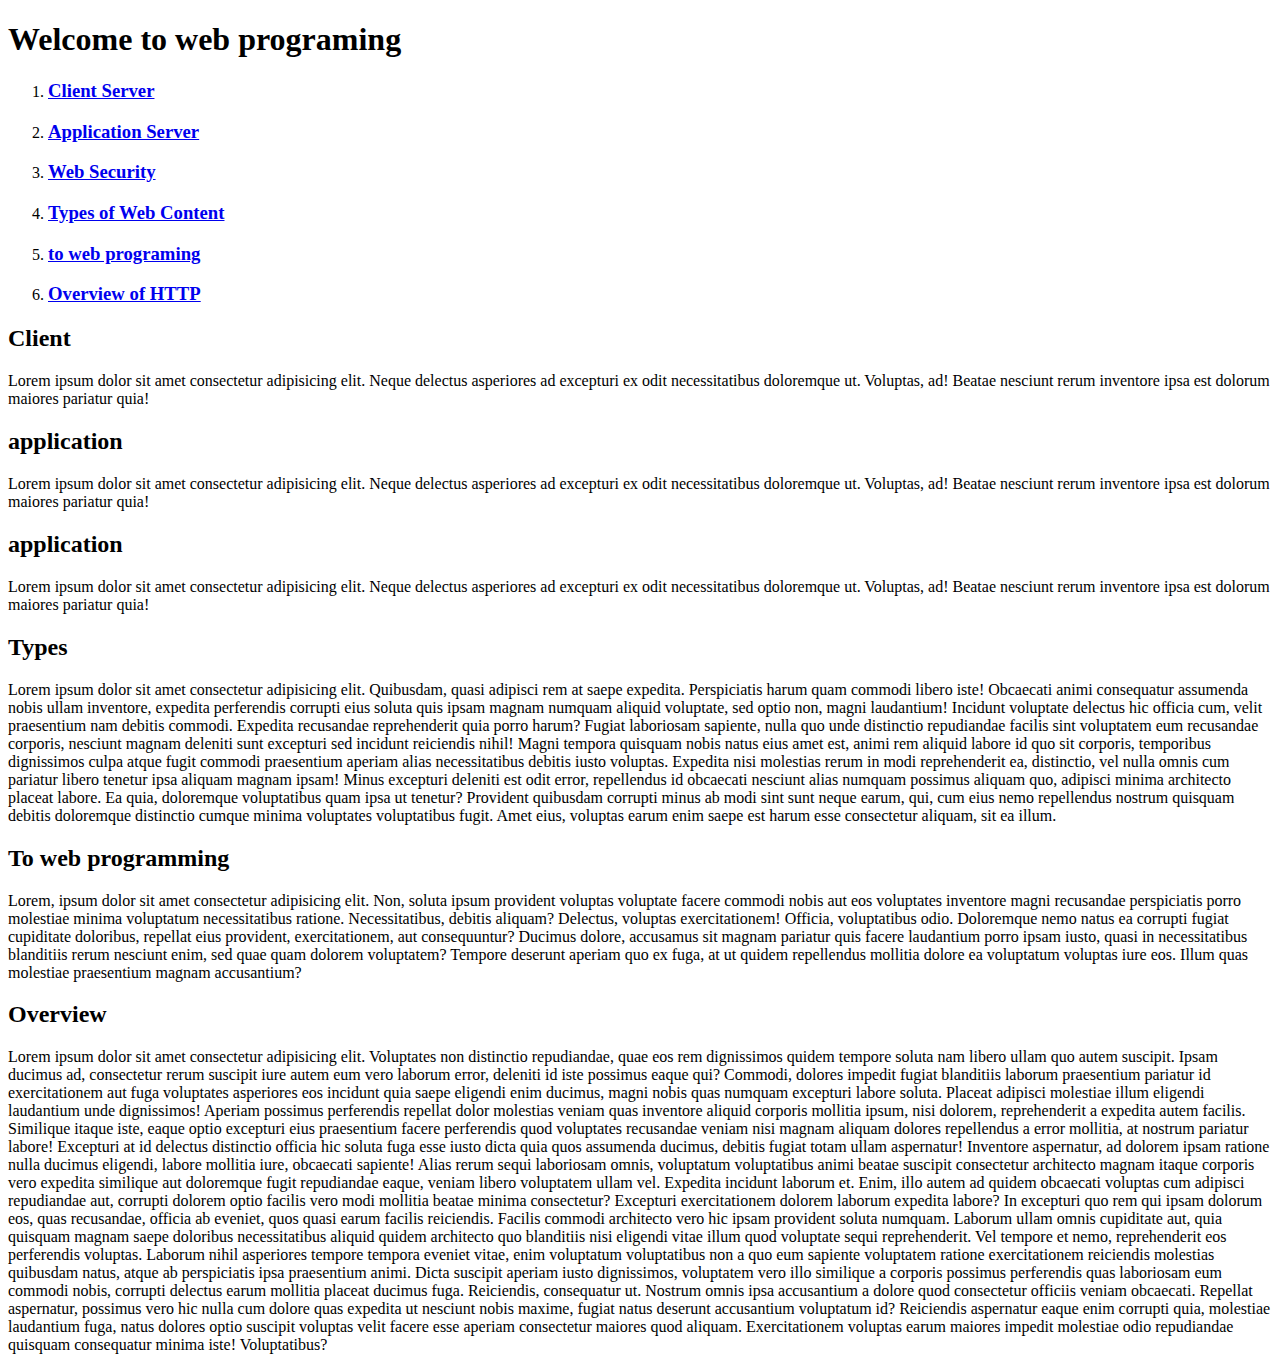
<file: index.html>
<!DOCTYPE html>
<html lang="en">
<head>
    <meta charset="UTF-8">
    <meta name="viewport" content="width=device-width, initial-scale=1.0">
    <title>Document</title>
    <style>
        html {
            scroll-behavior: smooth; /* Enables smooth scrolling */
        }
    </style>
</head>
<body>
    <h1>Welcome to web programing  </h1>
    <ol>
        <li><h3><a href="#client">Client  Server</a></h3></li>
        <li><h3><a href="#application">Application Server</a></h3></li>
        <li><h3><a href="#web">Web Security</a></h3></li>
        <li><h3><a href="#type">Types of Web Content</a></h3></li>
        <li><h3><a href="#webp"> to web programing</a></h3></li>
        <li><h3><a href="#http">Overview of HTTP</a></h3></li>
    </ol>
    <section id="client">
        <h2>Client</h2>
        <p>Lorem ipsum dolor sit amet consectetur adipisicing elit. Neque delectus asperiores ad excepturi ex odit necessitatibus doloremque ut. Voluptas, ad! Beatae nesciunt rerum inventore ipsa est dolorum maiores pariatur quia!</p>
    </section>
    <section id="application">
        <h2>application</h2>
        <p>Lorem ipsum dolor sit amet consectetur adipisicing elit. Neque delectus asperiores ad excepturi ex odit necessitatibus doloremque ut. Voluptas, ad! Beatae nesciunt rerum inventore ipsa est dolorum maiores pariatur quia!</p>
    </section>
    <section id="web">
        <h2>application</h2>
        <p>Lorem ipsum dolor sit amet consectetur adipisicing elit. Neque delectus asperiores ad excepturi ex odit necessitatibus doloremque ut. Voluptas, ad! Beatae nesciunt rerum inventore ipsa est dolorum maiores pariatur quia!</p>
    </section>
    <section id="type">
        <h2>Types</h2>
        <p>Lorem ipsum dolor sit amet consectetur adipisicing elit. Quibusdam, quasi adipisci rem at saepe expedita. Perspiciatis harum quam commodi libero iste! Obcaecati animi consequatur assumenda nobis ullam inventore, expedita perferendis corrupti eius soluta quis ipsam magnam numquam aliquid voluptate, sed optio non, magni laudantium! Incidunt voluptate delectus hic officia cum, velit praesentium nam debitis commodi. Expedita recusandae reprehenderit quia porro harum? Fugiat laboriosam sapiente, nulla quo unde distinctio repudiandae facilis sint voluptatem eum recusandae corporis, nesciunt magnam deleniti sunt excepturi sed incidunt reiciendis nihil! Magni tempora quisquam nobis natus eius amet est, animi rem aliquid labore id quo sit corporis, temporibus dignissimos culpa atque fugit commodi praesentium aperiam alias necessitatibus debitis iusto voluptas. Expedita nisi molestias rerum in modi reprehenderit ea, distinctio, vel nulla omnis cum pariatur libero tenetur ipsa aliquam magnam ipsam! Minus excepturi deleniti est odit error, repellendus id obcaecati nesciunt alias numquam possimus aliquam quo, adipisci minima architecto placeat labore. Ea quia, doloremque voluptatibus quam ipsa ut tenetur? Provident quibusdam corrupti minus ab modi sint sunt neque earum, qui, cum eius nemo repellendus nostrum quisquam debitis doloremque distinctio cumque minima voluptates voluptatibus fugit. Amet eius, voluptas earum enim saepe est harum esse consectetur aliquam, sit ea illum.</p>
    </section>
    <section id="webp">
        <h2>To web programming</h2>
        <p>Lorem, ipsum dolor sit amet consectetur adipisicing elit. Non, soluta ipsum provident voluptas voluptate facere commodi nobis aut eos voluptates inventore magni recusandae perspiciatis porro molestiae minima voluptatum necessitatibus ratione. Necessitatibus, debitis aliquam? Delectus, voluptas exercitationem! Officia, voluptatibus odio. Doloremque nemo natus ea corrupti fugiat cupiditate doloribus, repellat eius provident, exercitationem, aut consequuntur? Ducimus dolore, accusamus sit magnam pariatur quis facere laudantium porro ipsam iusto, quasi in necessitatibus blanditiis rerum nesciunt enim, sed quae quam dolorem voluptatem? Tempore deserunt aperiam quo ex fuga, at ut quidem repellendus mollitia dolore ea voluptatum voluptas iure eos. Illum quas molestiae praesentium magnam accusantium?</p>
    </section>
    <section id="http">
        <h2>Overview</h2>
        <p>Lorem ipsum dolor sit amet consectetur adipisicing elit. Voluptates non distinctio repudiandae, quae eos rem dignissimos quidem tempore soluta nam libero ullam quo autem suscipit. Ipsam ducimus ad, consectetur rerum suscipit iure autem eum vero laborum error, deleniti id iste possimus eaque qui? Commodi, dolores impedit fugiat blanditiis laborum praesentium pariatur id exercitationem aut fuga voluptates asperiores eos incidunt quia saepe eligendi enim ducimus, magni nobis quas numquam excepturi labore soluta. Placeat adipisci molestiae illum eligendi laudantium unde dignissimos! Aperiam possimus perferendis repellat dolor molestias veniam quas inventore aliquid corporis mollitia ipsum, nisi dolorem, reprehenderit a expedita autem facilis. Similique itaque iste, eaque optio excepturi eius praesentium facere perferendis quod voluptates recusandae veniam nisi magnam aliquam dolores repellendus a error mollitia, at nostrum pariatur labore! Excepturi at id delectus distinctio officia hic soluta fuga esse iusto dicta quia quos assumenda ducimus, debitis fugiat totam ullam aspernatur! Inventore aspernatur, ad dolorem ipsam ratione nulla ducimus eligendi, labore mollitia iure, obcaecati sapiente! Alias rerum sequi laboriosam omnis, voluptatum voluptatibus animi beatae suscipit consectetur architecto magnam itaque corporis vero expedita similique aut doloremque fugit repudiandae eaque, veniam libero voluptatem ullam vel. Expedita incidunt laborum et. Enim, illo autem ad quidem obcaecati voluptas cum adipisci repudiandae aut, corrupti dolorem optio facilis vero modi mollitia beatae minima consectetur? Excepturi exercitationem dolorem laborum expedita labore? In excepturi quo rem qui ipsam dolorum eos, quas recusandae, officia ab eveniet, quos quasi earum facilis reiciendis. Facilis commodi architecto vero hic ipsam provident soluta numquam. Laborum ullam omnis cupiditate aut, quia quisquam magnam saepe doloribus necessitatibus aliquid quidem architecto quo blanditiis nisi eligendi vitae illum quod voluptate sequi reprehenderit. Vel tempore et nemo, reprehenderit eos perferendis voluptas. Laborum nihil asperiores tempore tempora eveniet vitae, enim voluptatum voluptatibus non a quo eum sapiente voluptatem ratione exercitationem reiciendis molestias quibusdam natus, atque ab perspiciatis ipsa praesentium animi. Dicta suscipit aperiam iusto dignissimos, voluptatem vero illo similique a corporis possimus perferendis quas laboriosam eum commodi nobis, corrupti delectus earum mollitia placeat ducimus fuga. Reiciendis, consequatur ut. Nostrum omnis ipsa accusantium a dolore quod consectetur officiis veniam obcaecati. Repellat aspernatur, possimus vero hic nulla cum dolore quas expedita ut nesciunt nobis maxime, fugiat natus deserunt accusantium voluptatum id? Reiciendis aspernatur eaque enim corrupti quia, molestiae laudantium fuga, natus dolores optio suscipit voluptas velit facere esse aperiam consectetur maiores quod aliquam. Exercitationem voluptas earum maiores impedit molestiae odio repudiandae quisquam consequatur minima iste! Voluptatibus?</p>
    </section>
</body>
</html>
</file>
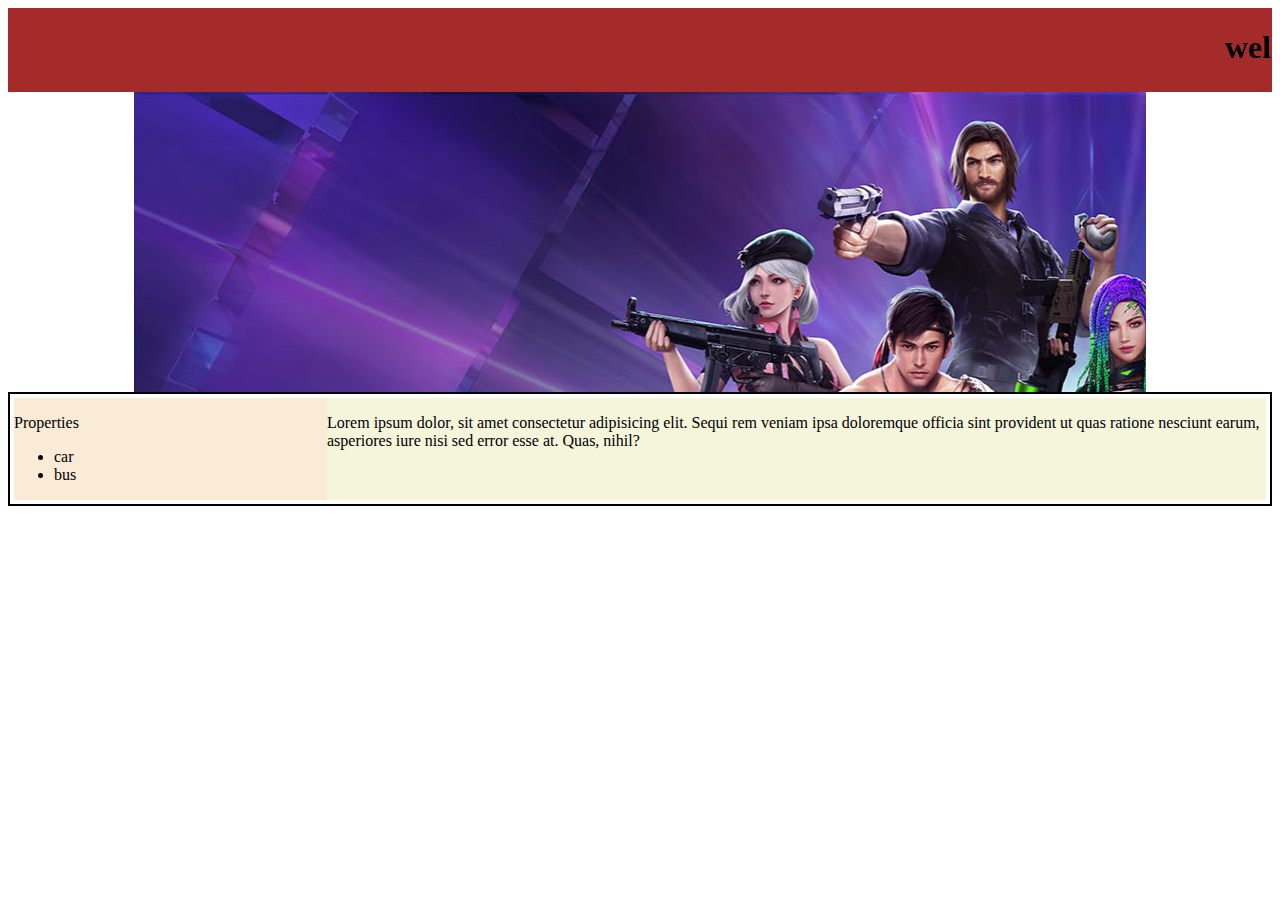
<file: 20-11-2024/index.html>
<!DOCTYPE html>
<html lang="en">
<head>
    <meta charset="UTF-8">
    <meta name="viewport" content="width=device-width, initial-scale=1.0">
    <link rel="stylesheet" href="style.css">
    <title>Document</title>
</head>
<body>
    <div class="container">
    <div class="welcome"><marquee behavior="" direction="left"><h1>welcome to the world of CSS</h1></marquee></div>
    <center><div class="image"><div style="flex-grow: 10"><br><br><br><br><br></div></div></center>
    <div class="flex">
        <div class="left"><p>Properties <br><ul><li>car</li><li>bus</li></ul></p></div>
        <div class="right"><p>Lorem ipsum dolor, sit amet consectetur adipisicing elit. Sequi rem veniam ipsa doloremque officia sint provident ut quas ratione nesciunt earum, asperiores iure nisi sed error esse at. Quas, nihil?</p></div>
    </div>
    </div>
</body>
</html>
</file>
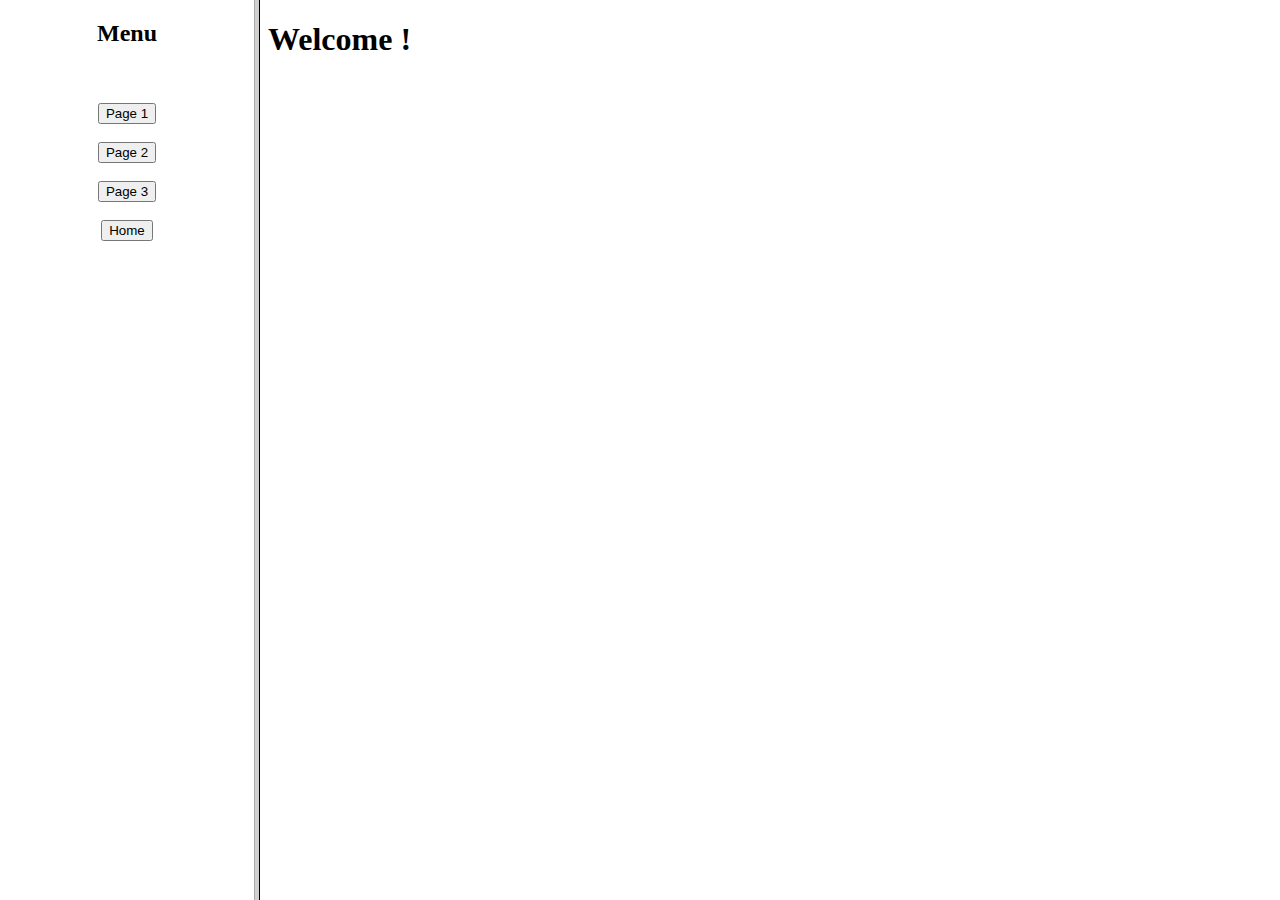
<file: frames_06-11-2024/index.html>
<!DOCTYPE html>
<html lang="en">
<head>
    <meta charset="UTF-8">
    <meta name="viewport" content="width=device-width, initial-scale=1.0">
    <title>Frames Model</title>
</head>

    <frameset cols="20%,80%">
        <frame src="navbar.html" name="nav_frame">
        <frame src="welcome.html" name="welcome">
    </frameset>

</html>
</file>
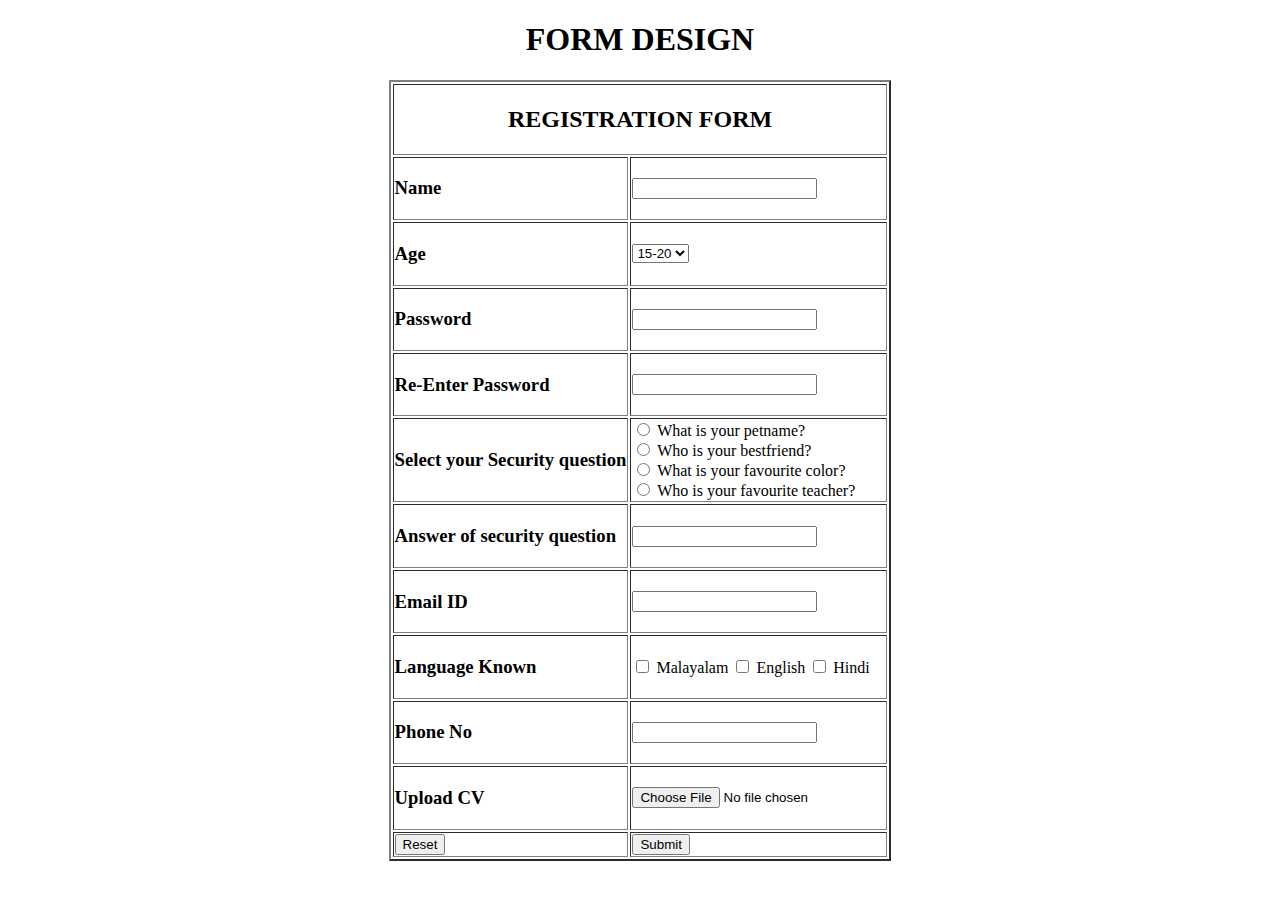
<file: test/index.html>
<!DOCTYPE html>
<html lang="en">
<head>
    <meta charset="UTF-8">
    <meta name="viewport" content="width=device-width, initial-scale=1.0">
    <title>Document</title>
</head>
<body>
<center>
    <h1>FORM DESIGN</h1>
    <form action="submit.php" method="post" enctype="multipart/form-data">
        <table border="2px">
            <tr>
                <th colspan="2"><h2>REGISTRATION FORM</h2></th>
            </tr>
            <tr>
                <td><label><h3>Name</h3></label></td>
                <td><input type="text" name="name" required></td>
            </tr>
            <tr>
                <td><label><h3>Age</h3></label></td>
                <td>
                    <select name="age" required>
                        <option value="15-20">15-20</option>
                        <option value="20-25">20-25</option>
                        <option value="25-30">25-30</option>
                        <option value="30-35">30-35</option>
                    </select>
                </td>
            </tr>
            <tr>
                <td><label><h3>Password</h3></label></td>
                <td><input type="password" name="password" required></td>
            </tr>
            <tr>
                <td><label><h3>Re-Enter Password</h3></label></td>
                <td><input type="password" name="re_password" required></td>
            </tr>
            <tr>
                <td><label><h3>Select your Security question</h3></label></td>
                <td>
                    <input type="radio" name="security_question" value="petname" required> What is your petname?<br>
                    <input type="radio" name="security_question" value="bestfriend"> Who is your bestfriend?<br>
                    <input type="radio" name="security_question" value="color"> What is your favourite color?<br>
                    <input type="radio" name="security_question" value="teacher"> Who is your favourite teacher?<br>
                </td>
            </tr>
            <tr>
                <td><label><h3>Answer of security question</h3></label></td>
                <td><input type="text" name="security_answer" required></td>
            </tr>
            <tr>
                <td><label><h3>Email ID</h3></label></td>
                <td><input type="email" name="email" required></td>
            </tr>
            <tr>
                <td><label><h3>Language Known</h3></label></td>
                <td>
                    <input type="checkbox" name="languages[]" value="Malayalam"> Malayalam
                    <input type="checkbox" name="languages[]" value="English"> English
                    <input type="checkbox" name="languages[]" value="Hindi"> Hindi
                </td>
            </tr>
            <tr>
                <td><label><h3>Phone No</h3></label></td>
                <td><input type="text" name="phone" required></td>
            </tr>
            <tr>
                <td><label><h3>Upload CV</h3></label></td>
                <td><input type="file" name="cv" required></td>
            </tr>
            <tr>
                <td><button type="reset">Reset</button></td>
                <td><button type="submit">Submit</button></td>
            </tr>
        </table>
    </form>
</center>
</body>
</html>
</file>
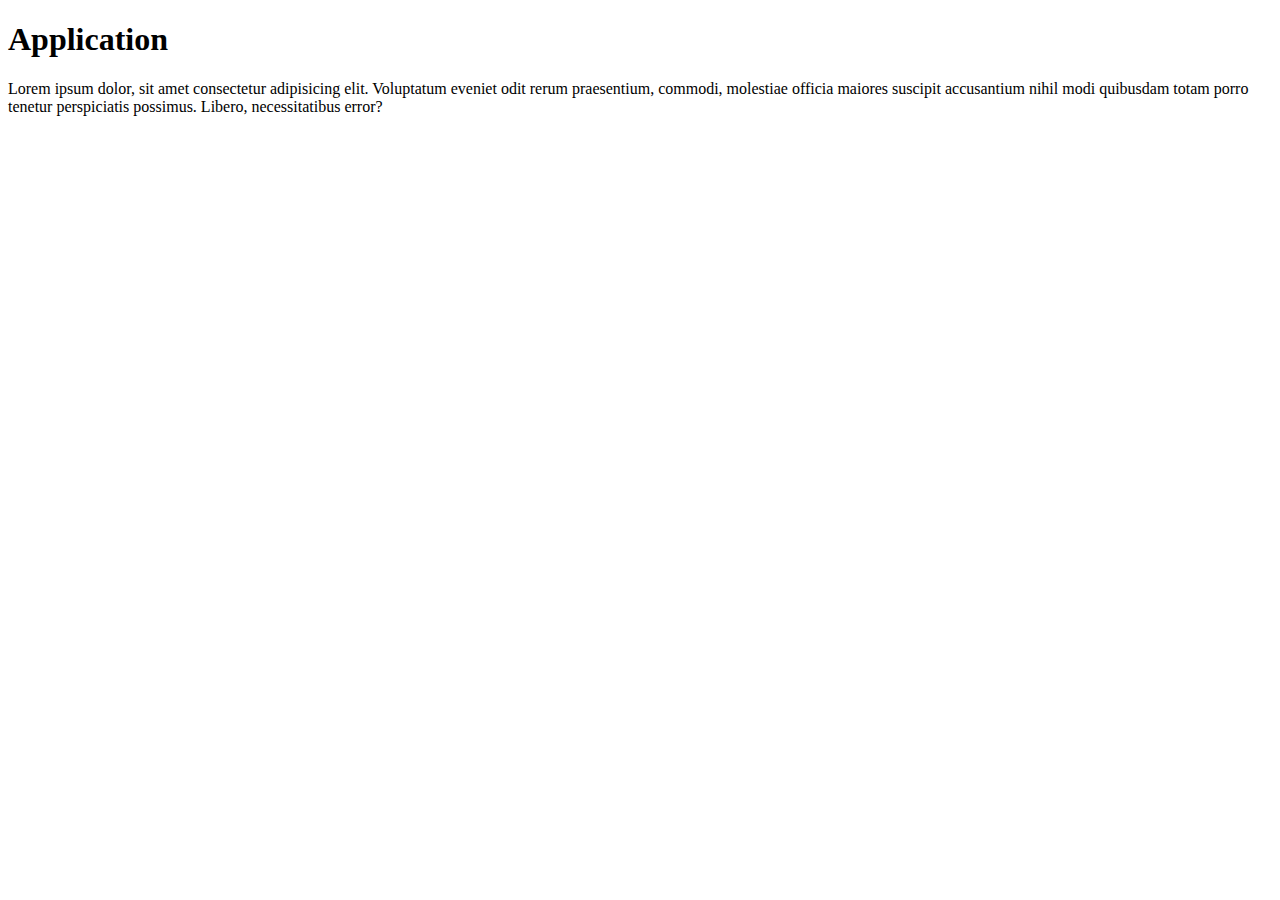
<file: Application.html>
<!DOCTYPE html>
<html lang="en">
<head>
    <meta charset="UTF-8">
    <meta name="viewport" content="width=device-width, initial-scale=1.0">
    <title>Document</title>
</head>
<body>
    <h1>Application </h1>
    <p>Lorem ipsum dolor, sit amet consectetur adipisicing elit. Voluptatum eveniet odit rerum praesentium, commodi, molestiae officia maiores suscipit accusantium nihil modi quibusdam totam porro tenetur perspiciatis possimus. Libero, necessitatibus error?</p>
</body>
</html>
</file>
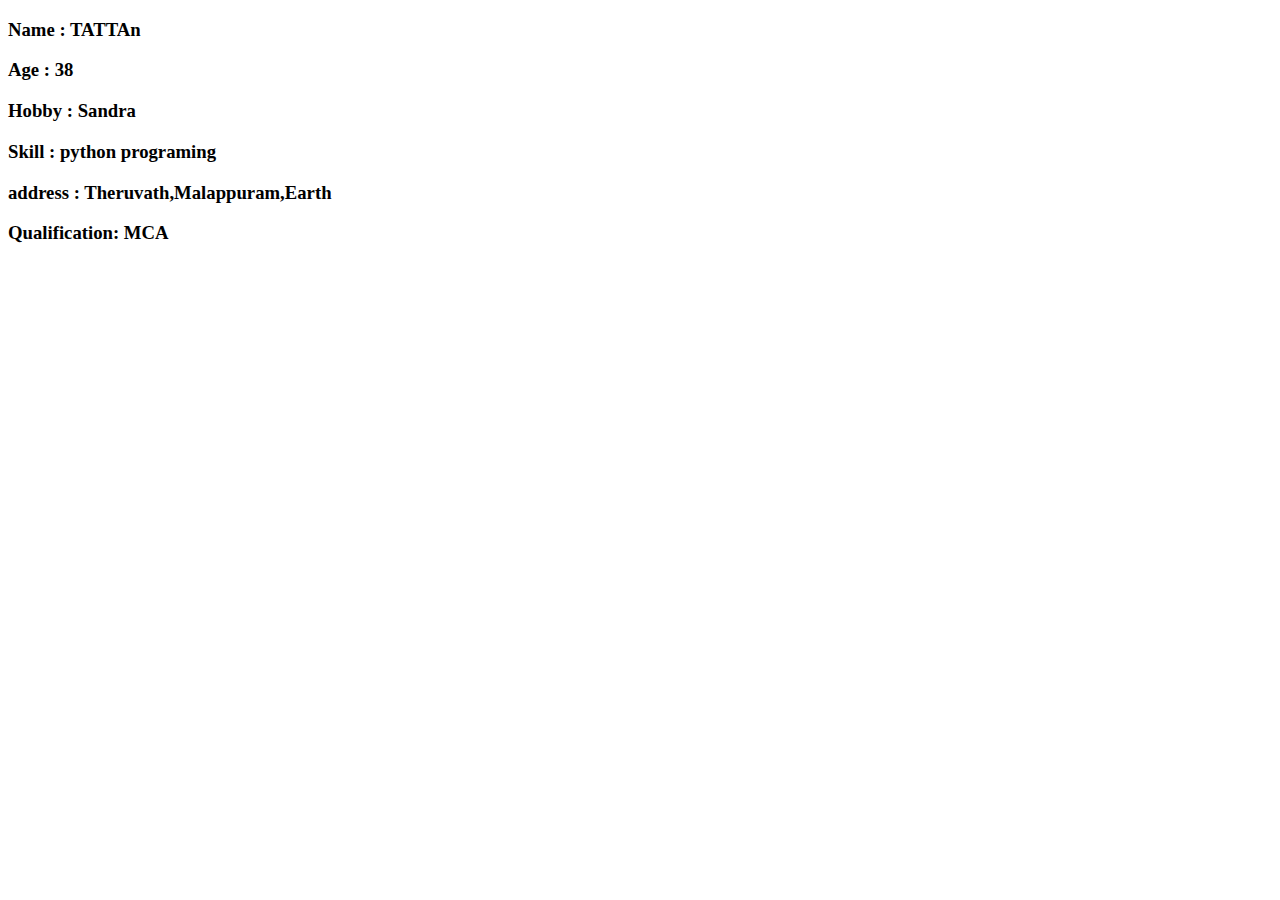
<file: biodata.html>
<!DOCTYPE html>
<html lang="en">
<head>
    <meta charset="UTF-8">
    <meta name="viewport" content="width=device-width, initial-scale=1.0">
    <title>Document</title>
</head>
<body>
    <H3>Name : TATTAn</H3>
    <H3>Age : 38</H3>
    <H3>Hobby : Sandra</H3>
    <H3>Skill : python programing</H3>
    <H3>address : Theruvath,Malappuram,Earth</H3>
    <H3>Qualification: MCA<H3>
</body>
</html>
</file>
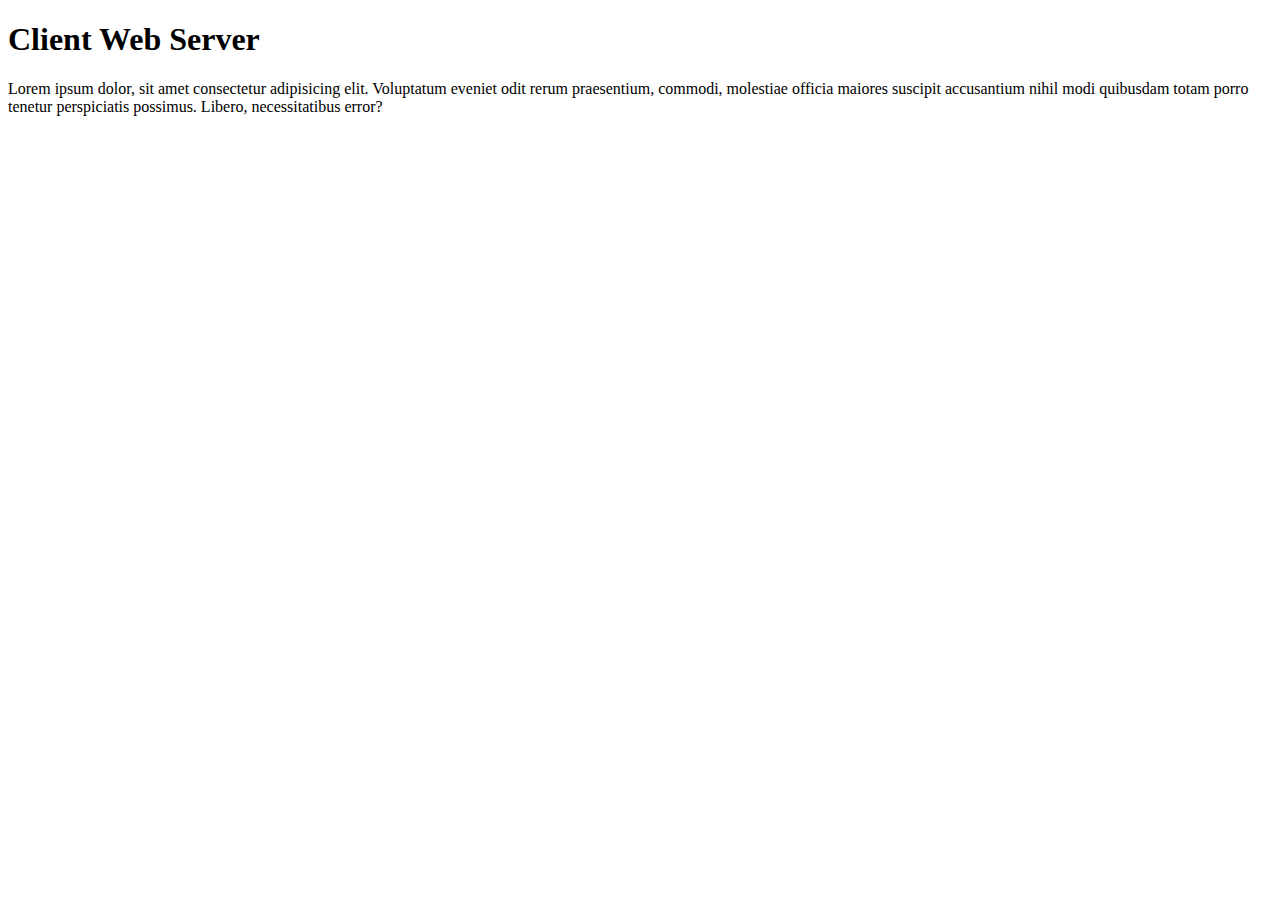
<file: client.html>
<!DOCTYPE html>
<html lang="en">
<head>
    <meta charset="UTF-8">
    <meta name="viewport" content="width=device-width, initial-scale=1.0">
    <title>Document</title>
</head>
<body>
    <h1>Client Web Server</h1>
    <p>Lorem ipsum dolor, sit amet consectetur adipisicing elit. Voluptatum eveniet odit rerum praesentium, commodi, molestiae officia maiores suscipit accusantium nihil modi quibusdam totam porro tenetur perspiciatis possimus. Libero, necessitatibus error?</p>
</body>
</html>
</file>
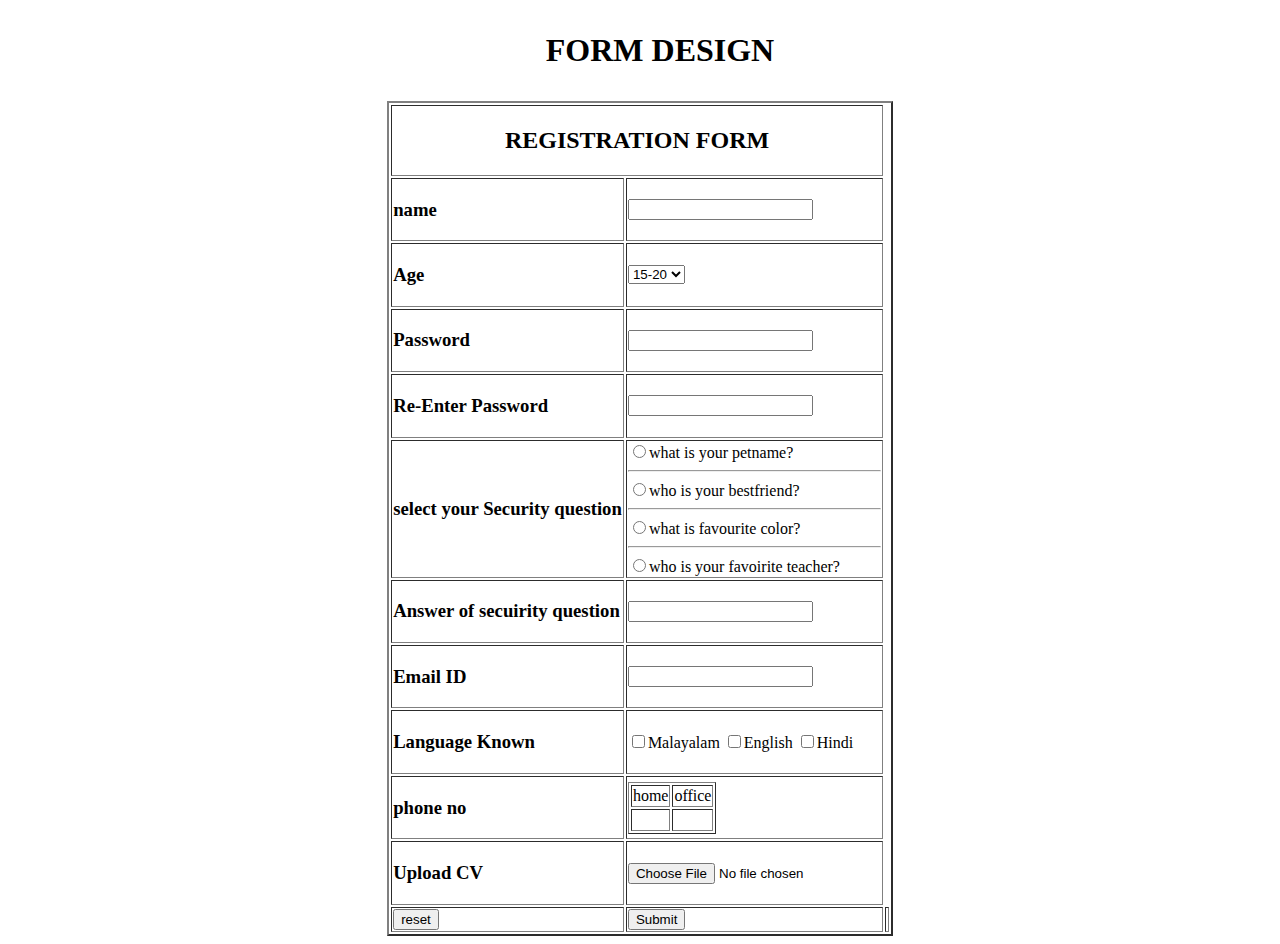
<file: form.html>
<!DOCTYPE html>
<html lang="en">
<head>
    <meta charset="UTF-8">
    <meta name="viewport" content="width=device-width, initial-scale=1.0">
    <title>Document</title>
</head>
<body><center>
    <h1><UL>FORM DESIGN</UL></h1>
    <form action="submit" ><table border="2px">
        <tr>
            <th colspan="2"><H2>REGISTRATION FORM</H2></th>
        </tr>
        <TR>
            <td><label><h3>name</h3></label></td>
            <td><input type="text" name="" id=""></td>
        </TR>
        <td><label><h3>Age</h3></label></td>
        <td>
        <select name="cars" id="cars">
            <option value="15-20">15-20</option>
            <option value="20-25">20-25</option>
            <option value="25-30">25-30</option>
            <option value="30-35">30-35</option></td>
          </select>
        <TR>
            <td><label><h3>Password</h3></label></td>
            <td><input type="text" name="" id=""></td>
        </TR>
        <TR>
            <td><label><h3>Re-Enter Password</h3></label></td>
            <td><input type="text" name="" id=""></td>
        </TR>
        <TR>
            <td><label><h3>select your Security question</h3></label></td>
            <td>
              
                <input type="radio" name="hehe">what is your petname?<br><hr>
                <input type="radio" name="hehe">who is your bestfriend?<br><hr>
                <input type="radio" name="hehe">what is favourite color?<br><hr>
                <input type="radio" name="hehe">who is your favoirite teacher?<br>
            </td>
        </TR>
        <TR>
            <td><label><h3>Answer of secuirity question</h3></label></td>
            <td><input type="text" name="" id=""></td>
        </TR>
        <TR>
            <td><label><h3>Email ID</h3></label></td>
            <td><input type="text" name="" id=""></td>
        </TR>
        <TR>
            <td><label><h3>Language Known</h3></label></td>
            <td><input type="checkbox" name="" id="">Malayalam
            <input type="checkbox" name="" id="">English
            <input type="checkbox" name="" id="">Hindi
            </td>
        </TR>
        <TR>
            <td><label><h3>phone no</h3></label></td>
            <td><table border="1">
                <tr>
                    <td>home</td>
                    <td>office</td>
                </tr>
                <tr>
                    <td padding="4px" style="color: white;">gv</td>
                    <td padding="4px"></td>
                </tr>
            </table></td>
        </TR>
        <TR>
            <td><label><h3>Upload CV</h3></label></td>
            <td><input type="file" name="" id=""></td>
        </TR>
        <TR>
            <td><button>reset</button></td>
            <td><input type="submit" name="" id=""><td>
        </TR>
    </table></form></center>
</body>
</html>
</file>
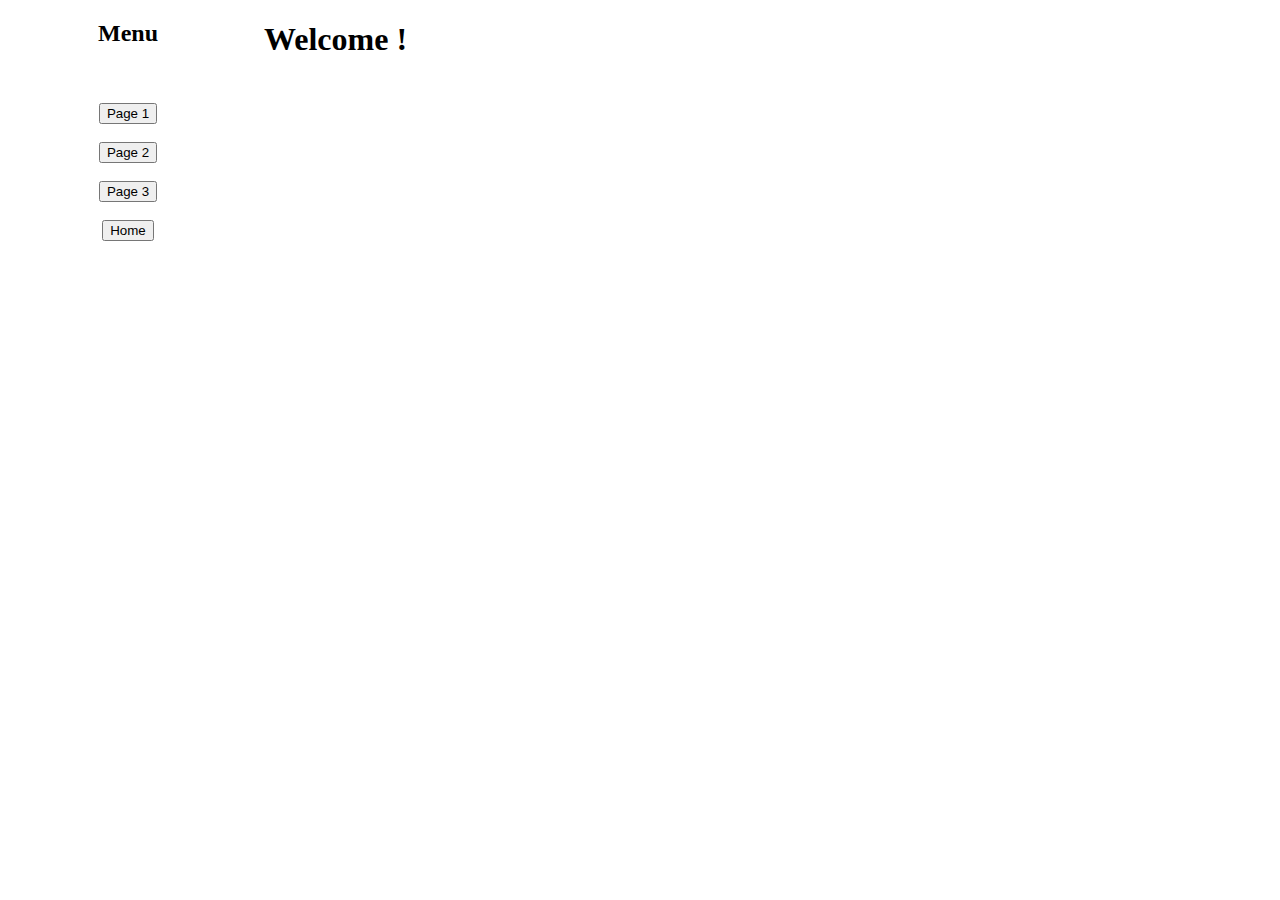
<file: frames_06-11-2024/index_iframe.html>
<!DOCTYPE html>
<html lang="en">
<head>
    <meta charset="UTF-8">
    <meta name="viewport" content="width=device-width, initial-scale=1.0">
    <title>Frames Model</title>
    <style>
        body {
            display: flex;
            flex-direction: column;
            align-items: center;
            margin: 0;
            height: 100vh;
        }
        .iframe-container {
            display: flex;
            width: 100%;
            height: 100%;
        }
        iframe {
            border: none;
        }
        #nav_frame {
            width: 20%;
            height: 100%;
        }
        #welcome {
            width: 80%;
            height: 100%;
        }</style>
</head>

<body>
    <div class="iframe-container">
        <iframe id="nav_frame" src="navbar.html" name="navbar"></iframe>
        <iframe id="welcome" src="welcome.html" name="welcome"></iframe>
    </div>
</html>
</file>
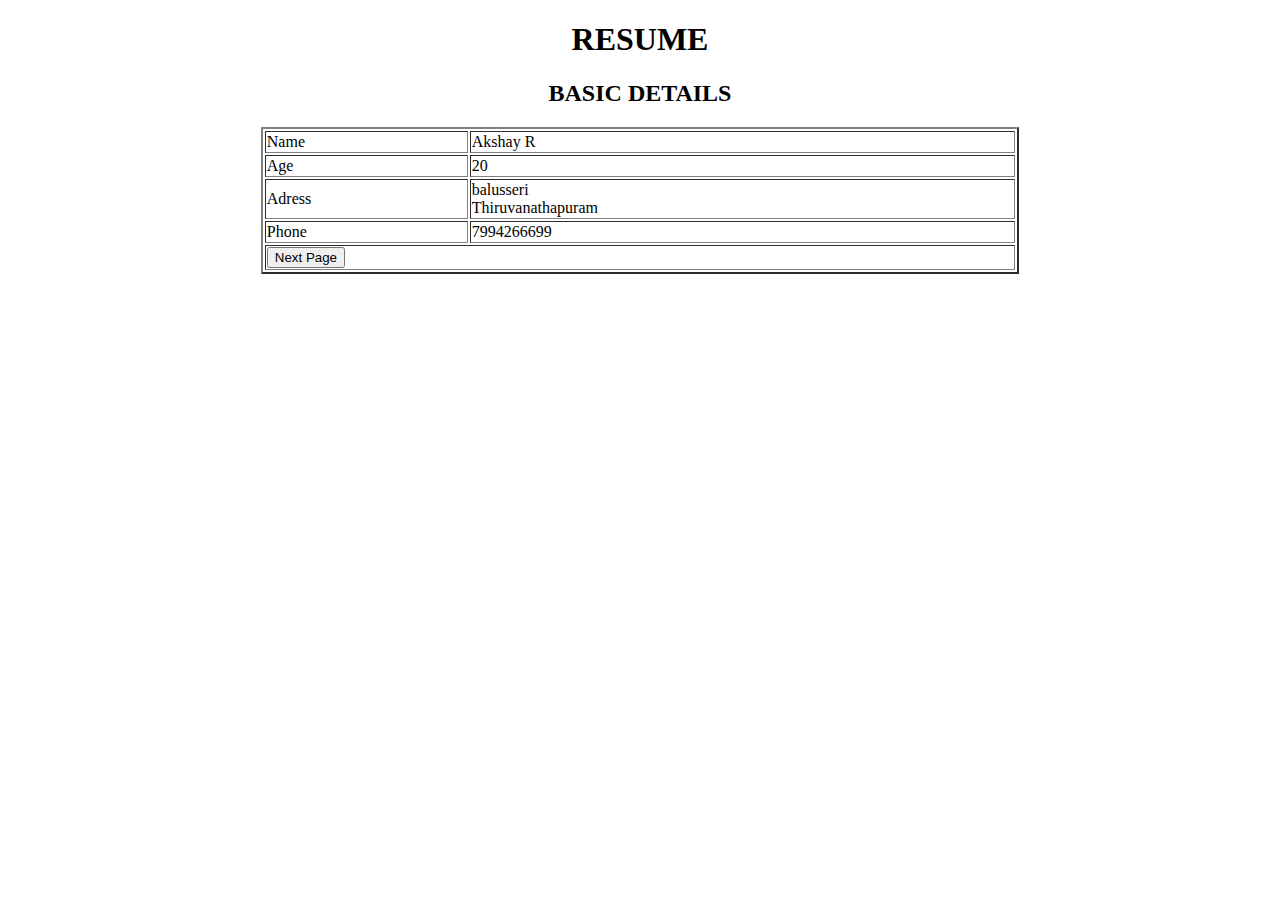
<file: frames_06-11-2024/page1.html>
<!DOCTYPE html>
<html lang="en">
<head>
    <meta charset="UTF-8">
    <meta name="viewport" content="width=device-width, initial-scale=1.0">
    <title>Document</title>
</head>
<body>
    <center>
        <h1>RESUME</h1>
        <h2>BASIC DETAILS</h2>
        <table border="2px" width="60%">
            <tr>
                <td>Name</td><td>Akshay R</td>
            </tr>
            <tr>
                <td>Age</td><td>20</td>
            </tr>
            <tr>
                <td>Adress</td><td>balusseri<br>Thiruvanathapuram</td>
            </tr>
            <tr>
                <td>Phone</td><td>7994266699</td>
            </tr>
            <tr ><td colspan="2"><a href="page2.html"><button>Next Page</button></a></td></tr>
        </table>
    </center>
</body>
</html>
</file>
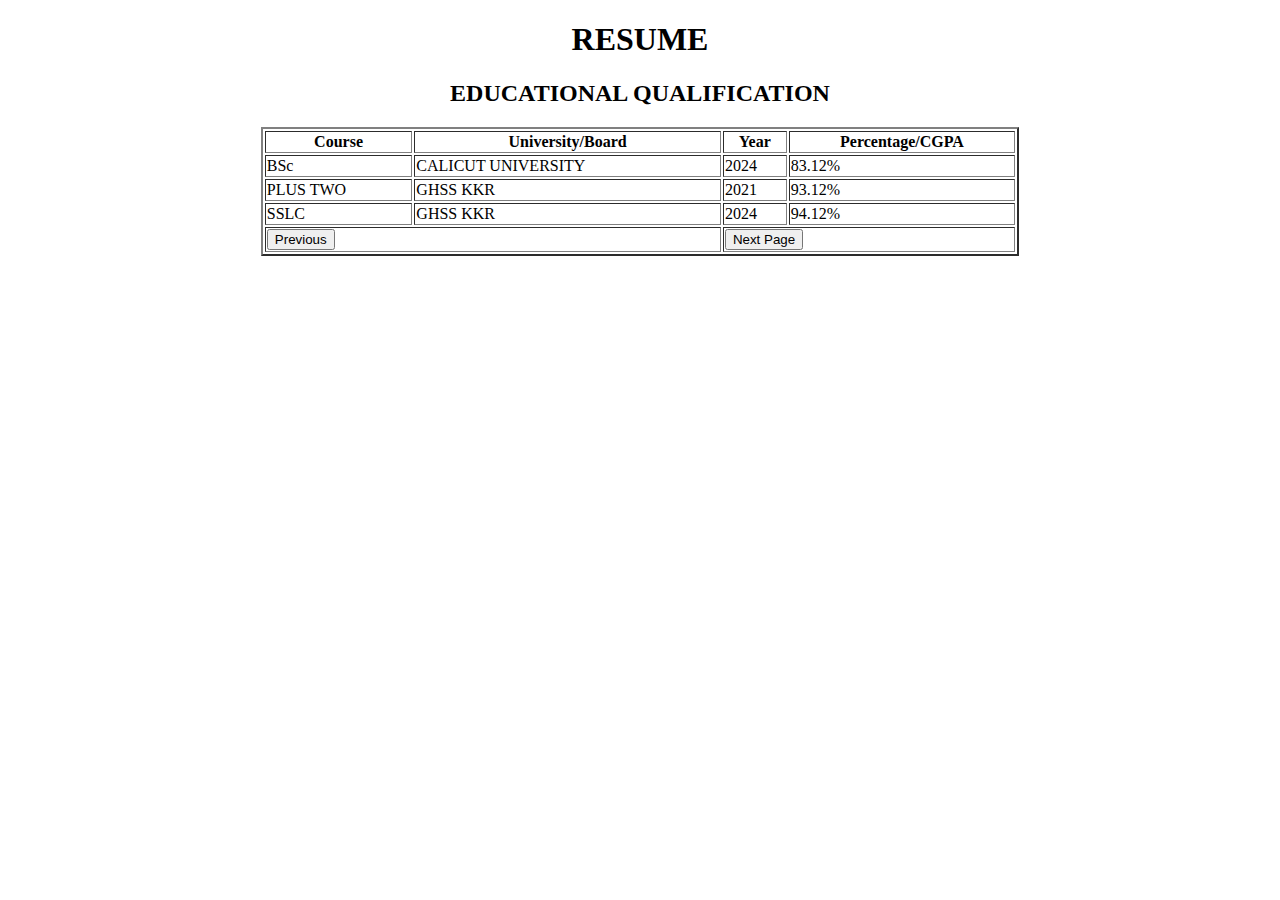
<file: frames_06-11-2024/page2.html>
<!DOCTYPE html>
<html lang="en">
<head>
    <meta charset="UTF-8">
    <meta name="viewport" content="width=device-width, initial-scale=1.0">
    <title>Document</title>
</head>
<body>
    <center>
        <h1>RESUME</h1>
        <h2>EDUCATIONAL QUALIFICATION</h2>
        <table border="2px" width="60%">
            <tr>
                <th>Course</th><th>University/Board</th><th>Year</th><th>Percentage/CGPA</th>
            </tr>
            <tr>
                <td>BSc</td><td>CALICUT UNIVERSITY</td><td>2024</td><td>83.12%</td>            </tr>
            <tr>
                <td>PLUS TWO</td><td>GHSS KKR</td><td>2021</td><td>93.12%</td>            </tr>
            <tr>
                <td>SSLC</td><td>GHSS KKR</td><td>2024</td><td>94.12%</td>            </tr>
            </tr>
            <tr><td colspan="2"><a href="page2.html"><button>Previous</button></a></td>
                <td colspan="2"><a href="page3.html"><button>Next Page</button></a></td>
            </tr>
        </table>
    </center>
</body>
</html>
</file>
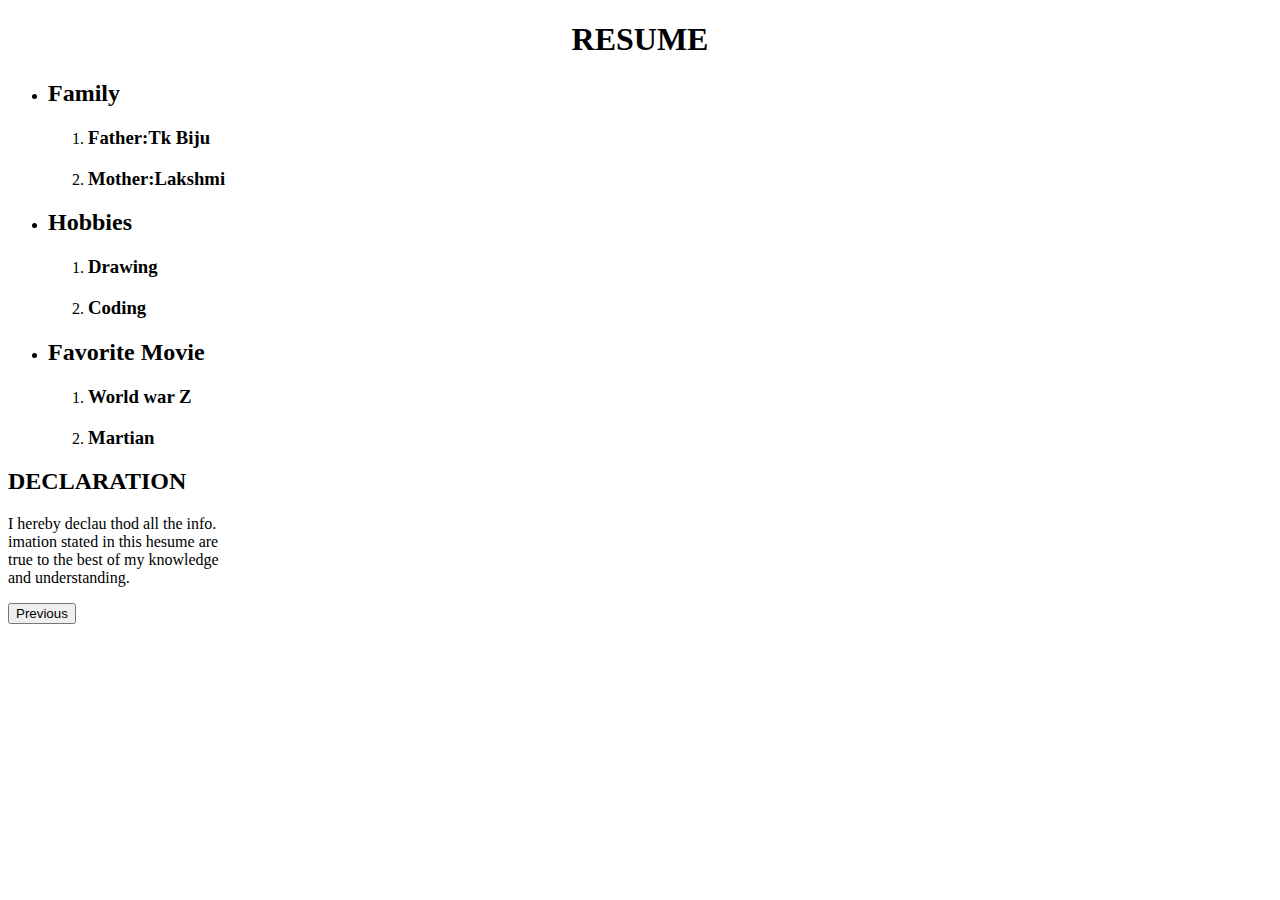
<file: frames_06-11-2024/page3.html>
<!DOCTYPE html>
<html lang="en">
<head>
    <meta charset="UTF-8">
    <meta name="viewport" content="width=device-width, initial-scale=1.0">
    <title>Document</title>
</head>
<body>
    <!DOCTYPE html>
<html lang="en">
<head>
    <meta charset="UTF-8">
    <meta name="viewport" content="width=device-width, initial-scale=1.0">
    <title>Document</title>
</head>
<body>
    <center>
        <h1>RESUME</h1></center>
        <ul>
            <li><h2>Family</h2></li>
            <ol>
                <li><h3>Father:Tk Biju</h3></li>
                <li><h3>Mother:Lakshmi</h3></li>

            </ol>
        </ul>
        <ul>
            <li><h2>Hobbies</h2></li>
            <ol>
                <li><h3>Drawing</h3></li>
                <li><h3>Coding</h3></li>

            </ol>
        </ul>
        <ul>
            <li><h2>Favorite Movie</h2></li>
            <ol>
                <li><h3>World war Z</h3></li>
                <li><h3>Martian</h3></li>

            </ol>
        </ul>
        <h2>DECLARATION</h2>
        <p>I hereby declau thod all the info.<br> imation stated in this hesume are <br>true to the best of my knowledge <br>and understanding.</p>
        <a href="page2.html"><button>Previous</button></a>
    
</body>
</html>
</body>
</html>
</file>
<file: 20-11-2024/style.css>
.container
{
    display: flex;
    flex-wrap: wrap;
    flex-direction: column;
}
.welcome{
background-color: brown;
flex: 20%;
}
.image{
    flex: 50%;
    width: 80%;
    height: 300px;
    justify-content: center;
    background-image: url("1.jpg");
    animation-name: example;
    animation-duration: 8s;
  }
  
  @keyframes example {
    0%  {background-image:url("1.jpg");}
    25% {background-image: url("2.jpg");}
    50%  {background-image:url("1.jpg");}
    75% {background-image: url("2.jpg");}
    100% {background-image: url("1.jpg");}
  }
.flex{
    display: flex;
    flex-wrap: wrap;
    flex-direction: row;
    flex: 30%;
    border: 2px solid black;
    justify-content: center;
    padding: 4px;
}
.left{
    
    flex: 25%;
    text-align: left;
    background-color: antiquewhite;
    
}
.right{
    flex: 75%;
    text-align: left;
    background-color: beige;
}
</file>
